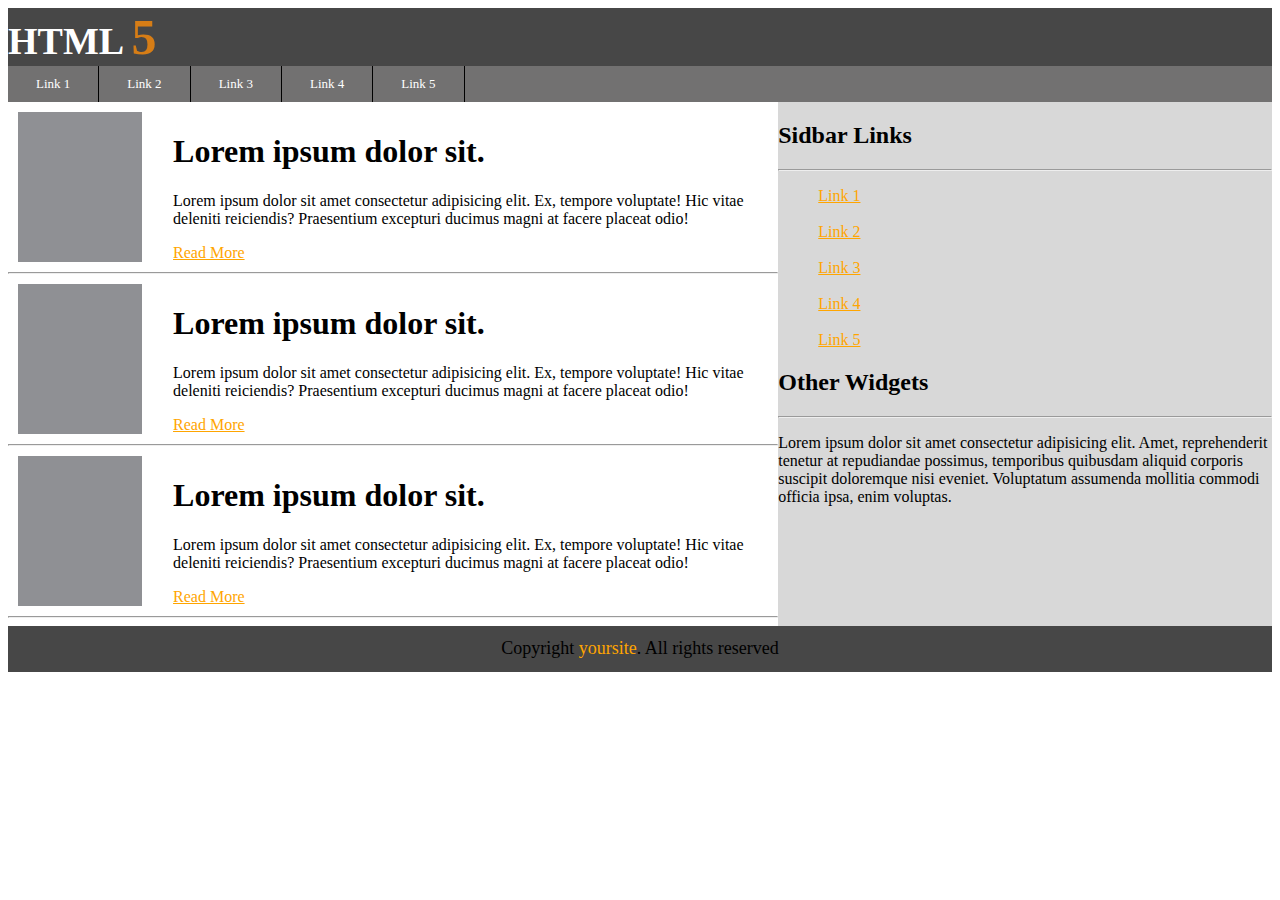
<file: pr1/index.html>
<!DOCTYPE html>
<html lang="en">

<head>
    <meta charset="UTF-8">
    <meta http-equiv="X-UA-Compatible" content="IE=edge">
    <meta name="viewport" content="width=device-width, initial-scale=1.0">
    <title>HTML5</title>
    <link rel="stylesheet" href="styles.css">
</head>

<body>
    <div class="top">
        <h1 id="top">HTML <span>5</span></h1>
    </div>
    <div class="toplink">
        <ul style="list-style-type:none;">
            <li class="list"><a href="#">Link 1</a></li>
            <li class="list"><a href="#">Link 2</a></li>
            <li class="list"><a href="#">Link 3</a></li>
            <li class="list"><a href="#">Link 4</a></li>
            <li class="list"><a href="#">Link 5</a></li>
        </ul>
    </div>

    <div class="cont" style="display: flex; height: 100%;">
        <div style="width: 200%">


            <div class="container">

                <div class="image">
                    <img src="grey.png">
                </div>
                <div class="text">
                    <h1>Lorem ipsum dolor sit.</h1>
                    <p>Lorem ipsum dolor sit amet consectetur adipisicing elit. Ex, tempore voluptate! Hic vitae
                        deleniti reiciendis? Praesentium excepturi ducimus magni at facere placeat odio!</p>
                    <a href="#">Read More</a>
                </div>


            </div>
            <hr>
            <div class="container">

                <div class="image">
                    <img src="grey.png">
                </div>
                <div class="text">
                    <h1>Lorem ipsum dolor sit.</h1>
                    <p>Lorem ipsum dolor sit amet consectetur adipisicing elit. Ex, tempore voluptate! Hic vitae
                        deleniti reiciendis? Praesentium excepturi ducimus magni at facere placeat odio!</p>
                    <a href="#">Read More</a>
                </div>


            </div>
            <hr>
            <div class="container">

                <div class="image">
                    <img src="grey.png">
                </div>
                <div class="text">
                    <h1>Lorem ipsum dolor sit.</h1>
                    <p>Lorem ipsum dolor sit amet consectetur adipisicing elit. Ex, tempore voluptate! Hic vitae
                        deleniti reiciendis? Praesentium excepturi ducimus magni at facere placeat odio!</p>
                    <a href="#">Read More</a>
                </div>


            </div>
            <hr>
        </div>


        <div style="flex-grow: 1 ;background-color: rgb(216, 216, 216);margin-left:0;">

            <div>
                <h2>Sidbar Links</h2>
            </div>
            <hr>
            <div class="right">
                <ul style="list-style-type:none;">
                    <li><a href="#">Link 1</a></li>
                    <br>
                    <li><a href="#">Link 2</a></li>
                    <br>
                    <li><a href="#">Link 3</a></li>
                    <br>
                    <li><a href="#">Link 4</a></li>
                    <br>
                    <li><a href="#">Link 5</a></li>

                </ul>
            </div>

            <div>
                <h2>
                    Other Widgets
                </h2>
                <hr>
                <p>Lorem ipsum dolor sit amet consectetur adipisicing elit. Amet, reprehenderit tenetur at
                    repudiandae
                    possimus, temporibus quibusdam aliquid corporis suscipit doloremque nisi eveniet. Voluptatum
                    assumenda mollitia commodi officia ipsa, enim voluptas.</p>
            </div>

        </div>

    </div>

    <div class="footer">
        <footer>Copyright <span>yoursite</span>. All rights reserved</footer>
    </div>
</body>

</html>
</file>
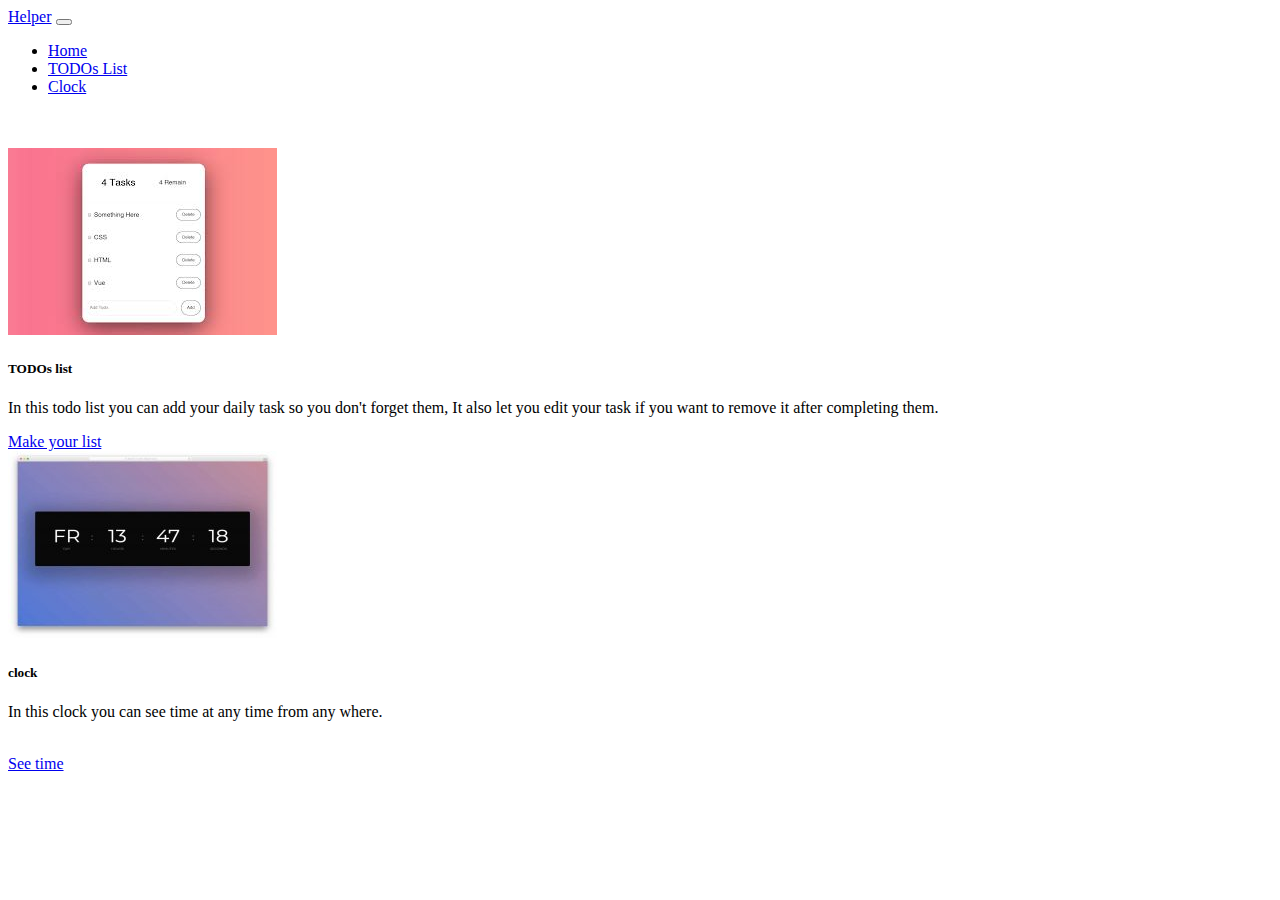
<file: pr2/index.html>
<!doctype html>
<html lang="en">

<head>
    <!-- Required meta tags -->
    <meta charset="utf-8">
    <meta name="viewport" content="width=device-width, initial-scale=1">

    <!-- Bootstrap CSS -->
    <link href="https://cdn.jsdelivr.net/npm/bootstrap@5.1.3/dist/css/bootstrap.min.css" rel="stylesheet"
        integrity="sha384-1BmE4kWBq78iYhFldvKuhfTAU6auU8tT94WrHftjDbrCEXSU1oBoqyl2QvZ6jIW3" crossorigin="anonymous">

    <title>Hello, world!</title>
</head>

<body>
    <nav class="navbar navbar-expand-lg navbar-light bg-light">
        <div class="container-fluid">
            <a class="navbar-brand" href="index.html">Helper</a>
            <button class="navbar-toggler" type="button" data-bs-toggle="collapse"
                data-bs-target="#navbarSupportedContent" aria-controls="navbarSupportedContent" aria-expanded="false"
                aria-label="Toggle navigation">
                <span class="navbar-toggler-icon"></span>
            </button>
            <div class="collapse navbar-collapse" id="navbarSupportedContent">
                <ul class="navbar-nav me-auto mb-2 mb-lg-0">
                    <li class="nav-item">
                        <a class="nav-link active" aria-current="page" href="index.html">Home</a>
                    </li>
                    <li class="nav-item">
                        <a class="nav-link" href="todo.html">TODOs List</a>
                    </li>
                    <li class="nav-item">
                        <a class="nav-link" href="c.html">Clock</a>
                    </li>
                </ul>

            </div>
        </div>
    </nav>

    <!-- Optional JavaScript; choose one of the two! -->

    <!-- Option 1: Bootstrap Bundle with Popper -->
    <script src="https://cdn.jsdelivr.net/npm/bootstrap@5.1.3/dist/js/bootstrap.bundle.min.js"
        integrity="sha384-ka7Sk0Gln4gmtz2MlQnikT1wXgYsOg+OMhuP+IlRH9sENBO0LRn5q+8nbTov4+1p"
        crossorigin="anonymous"></script>

    <!-- Option 2: Separate Popper and Bootstrap JS -->
    <!-- 
    <script src="https://cdn.jsdelivr.net/npm/@popperjs/core@2.10.2/dist/umd/popper.min.js" integrity="sha384-7+zCNj/IqJ95wo16oMtfsKbZ9ccEh31eOz1HGyDuCQ6wgnyJNSYdrPa03rtR1zdB" crossorigin="anonymous"></script>
    <script src="https://cdn.jsdelivr.net/npm/bootstrap@5.1.3/dist/js/bootstrap.min.js" integrity="sha384-QJHtvGhmr9XOIpI6YVutG+2QOK9T+ZnN4kzFN1RtK3zEFEIsxhlmWl5/YESvpZ13" crossorigin="anonymous"></script>
    -->
   
    <br>
    <br>

    <div class="container">
        <div class="row">
            <div class="col">
                <div class="card">
                    <img src="todo.jfif " class="rounded mx-auto d-block" alt="...">
    
                    <div class="card-body">
                        <h5 class="card-title">TODOs list</h5>
                        <p class="card-text">In this todo list you can add your daily task so you don't forget them, It also
                            let
                            you edit your task if you want to remove it after completing them.</p>
                        <a href="todo.html" class="btn btn-primary">Make your list</a>
                    </div>
                </div>
            </div>
            <div class="col">
                <div class="card">
                    <img src="clock2.jpg" class="rounded mx-auto d-block" alt="...">
    
                    <div class="card-body">
                        <h5 class="card-title">clock </h5>
                        <p class="card-text">In this clock  you can see time at any time from any where.</p>
                        <br>
                        <a href="c.html" class="btn btn-primary">See time</a>
                    </div>
                </div>
            </div>
        </div>
    </div>

</body>

</html>
</file>
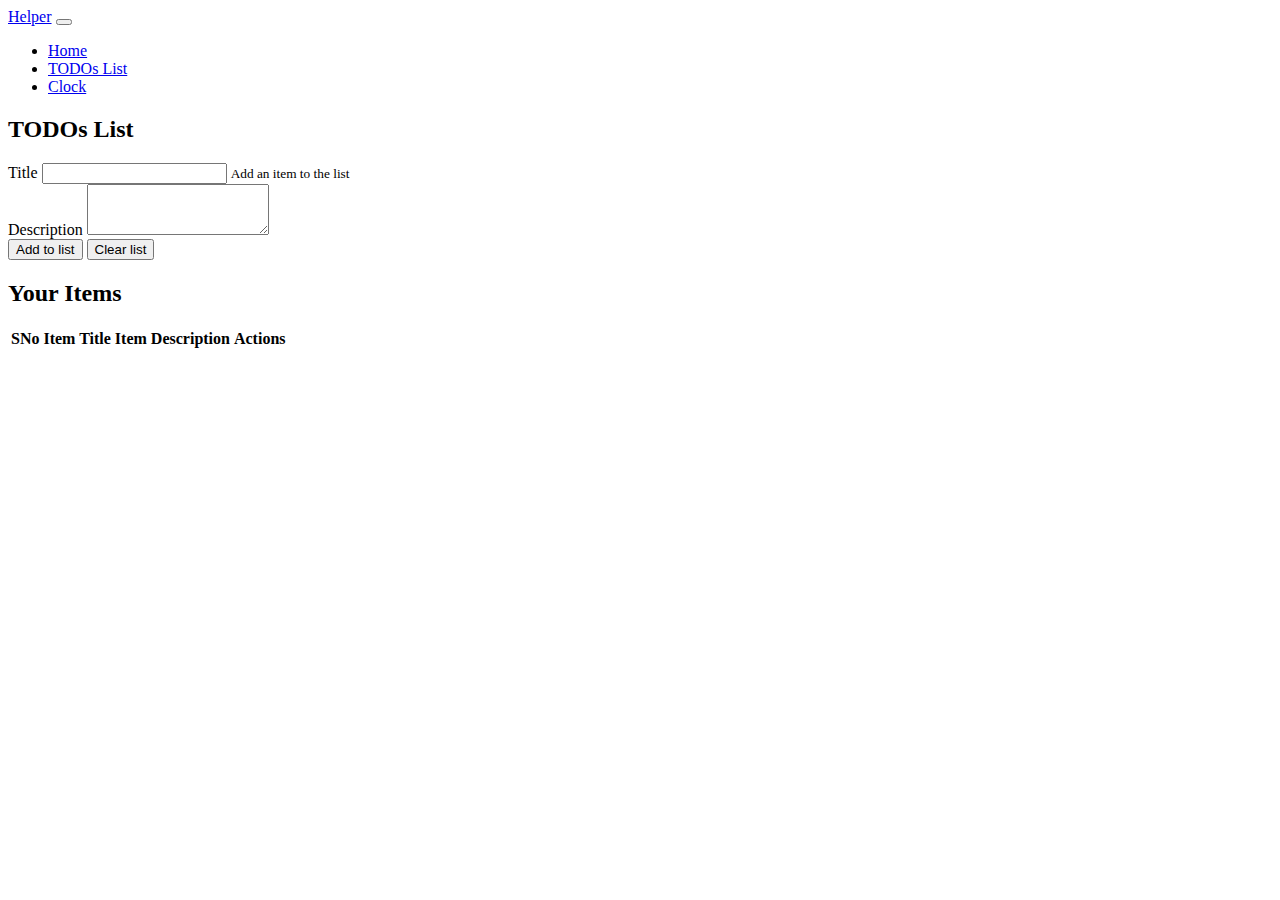
<file: pr2/todo.html>
<!doctype html>
<html lang="en">

<head>
    <!-- Required meta tags -->
    <meta charset="utf-8">
    <meta name="viewport" content="width=device-width, initial-scale=1, shrink-to-fit=no">

    <!-- Bootstrap CSS -->
    <link rel="stylesheet" href="https://stackpath.bootstrapcdn.com/bootstrap/4.5.0/css/bootstrap.min.css"
        integrity="sha384-9aIt2nRpC12Uk9gS9baDl411NQApFmC26EwAOH8WgZl5MYYxFfc+NcPb1dKGj7Sk" crossorigin="anonymous">

    <title>TODOs List</title>
</head>

<body>
    <nav class="navbar navbar-expand-lg navbar-light bg-light">
        <div class="container-fluid">
            <a class="navbar-brand" href="index.html">Helper</a>
            <button class="navbar-toggler" type="button" data-bs-toggle="collapse"
                data-bs-target="#navbarSupportedContent" aria-controls="navbarSupportedContent" aria-expanded="false"
                aria-label="Toggle navigation">
                <span class="navbar-toggler-icon"></span>
            </button>
            <div class="collapse navbar-collapse" id="navbarSupportedContent">
                <ul class="navbar-nav me-auto mb-2 mb-lg-0">
                    <li class="nav-item">
                        <a class="nav-link active" aria-current="page" href="index.html">Home</a>
                    </li>
                    <li class="nav-item">
                        <a class="nav-link" href="todo.html">TODOs List</a>
                    </li>
                    <li class="nav-item">
                        <a class="nav-link" href="c.html">Clock</a>
                    </li>
                </ul>

            </div>
        </div>
    </nav>

    <div class="container my-4">
        <h2 class="text-center">TODOs List</h2>

        <div class="form-group">
            <label for="title">Title</label>
            <input type="text" class="form-control" id="title" aria-describedby="emailHelp">
            <small id="emailHelp" class="form-text text-muted">Add an item to the list</small>
        </div>

        <div class="form-group">
            <label for="description">Description</label>
            <textarea class="form-control" id="description" rows="3"></textarea>
        </div>


        <button id="add" class="btn btn-primary">Add to list</button>
        <button id="clear" class="btn btn-primary" onclick="clearStorage()">Clear list</button>


        <div id="items" class="my-4">
            <h2>Your Items</h2>
            <table class="table">
                <thead>
                    <tr>
                        <th scope="col">SNo</th>
                        <th scope="col">Item Title</th>
                        <th scope="col">Item Description</th>
                        <th scope="col">Actions</th>
                    </tr>
                </thead>
                <tbody id="tableBody">
                    <tr>
                        <th scope="row">1</th>
                        <td>Get some Coffee</td>
                        <td>You need coffee as you are a coder</td>
                        <td><button class="btn btn-sm btn-primary">Delete</button></td>
                    </tr>

                </tbody>
            </table>
        </div>
    </div>
    <script src="app.js"></script>
</body>

</html>
</file>
<file: pr1/styles.css>
.container {
    display: flex;
    margin: 10px;
  }

.top{
    background-color: rgb(71, 71, 71);
    color: white;
    margin: 0;
    padding: 0%;
    font-size: 19px;
    
}

.top span{
    color: rgb(214, 125, 22);
    font-size: 50px;
    font-style: none;

}
 
.top h1{
    margin: 0;
}

.toplink ul{
    margin: 0;
    padding: 0;
    list-style: none;
    height: 36px;
    line-height: 36px;
    background-color: rgba(10, 8, 8, 0.575);
    font-size: 13px;
}

.toplink li{
    float: left;
    border-right: 1px solid black;
}




.right{
    color: orange;
}

.toplink a{
   display: block;
   padding: 0 28px;
   color: white;
   text-decoration: none;
 } 

.right a {
    color: orange;
}

.container a{
    color: orange;
}


footer{
    background-color: rgb(71, 71, 71);
    text-align: center;
    padding: 1%;
    font-size: large;

}
footer span{
    color: orange;
}

img {
    width: 80%;
    height: 100%;
}
</file>
